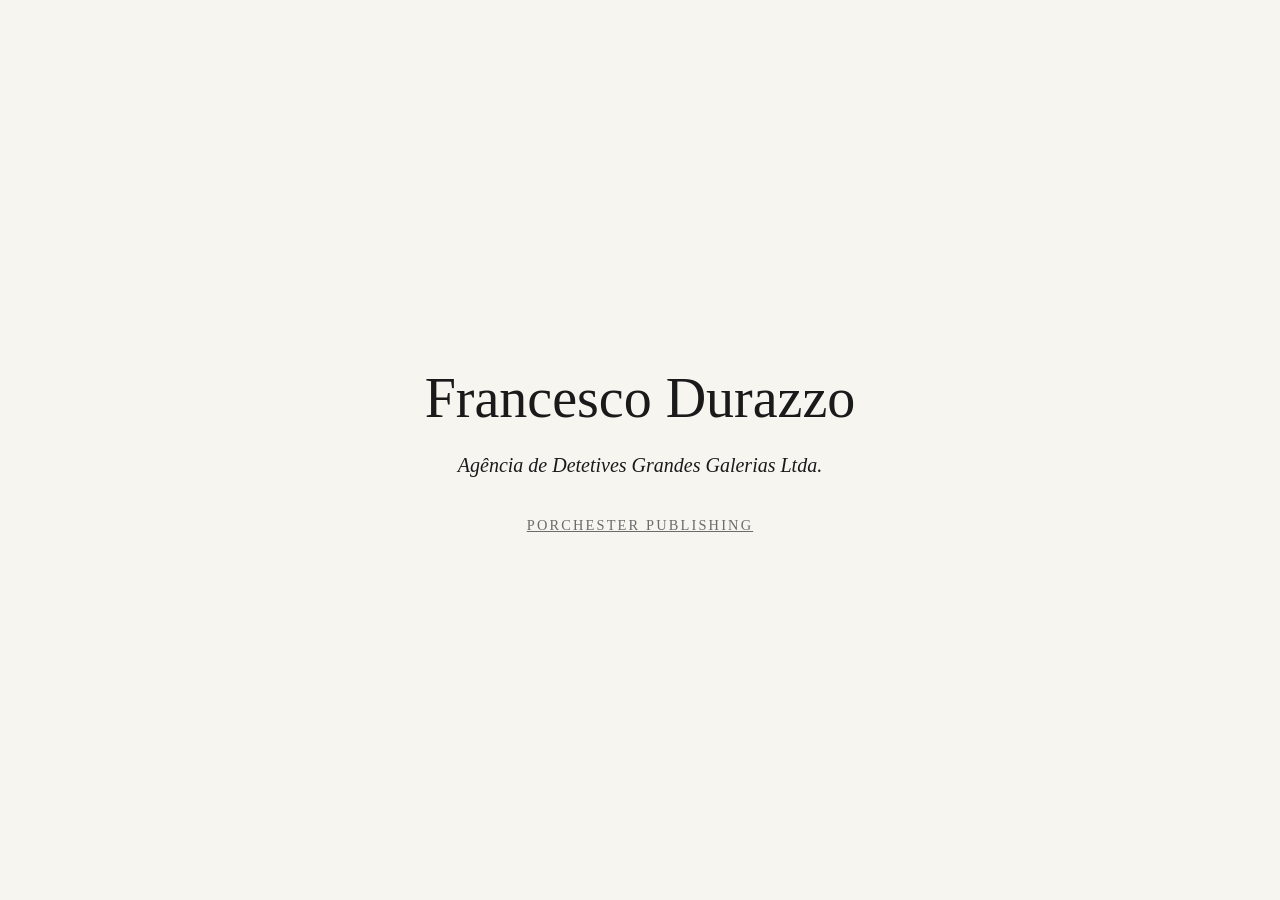
<file: index.html>
<!doctype html>
<html lang="en">
<head>
<meta charset="utf-8">
<meta name="viewport" content="width=device-width, initial-scale=1">
<title>Francesco Durazzo</title>
<meta name="description" content="Francesco Durazzo, author of Agência de Detetives Grandes Galerias Ltda.">
<style>
  :root { --ink: #1a1a1a; --paper: #f7f5f0; --muted: #6b6b6b; }
  @media (prefers-color-scheme: dark) { :root { --ink: #ecebe6; --paper: #161616; --muted: #9a9a9a; } }
  html, body { margin: 0; height: 100%; background: var(--paper); color: var(--ink); }
  body { display: flex; align-items: center; justify-content: center; font-family: Georgia, "Times New Roman", serif; padding: 0 16px; }
  main { text-align: center; max-width: 36rem; }
  h1 { font-weight: normal; font-size: clamp(2rem, 6vw, 3.5rem); margin: 0; }
  .book { font-style: italic; font-size: 1.25rem; margin: 1.5rem 0 0; }
  .imprint { color: var(--muted); font-size: 0.9rem; letter-spacing: 0.15em; text-transform: uppercase; margin: 2.5rem 0 0; }
  a { color: inherit; }
</style>
</head>
<body>
<main>
  <h1>Francesco Durazzo</h1>
  <p class="book" lang="pt-BR">Agência de Detetives Grandes Galerias Ltda.</p>
  <p class="imprint"><a href="https://porchesterpublishing.com">Porchester Publishing</a></p>
</main>
</body>
</html>
</file>
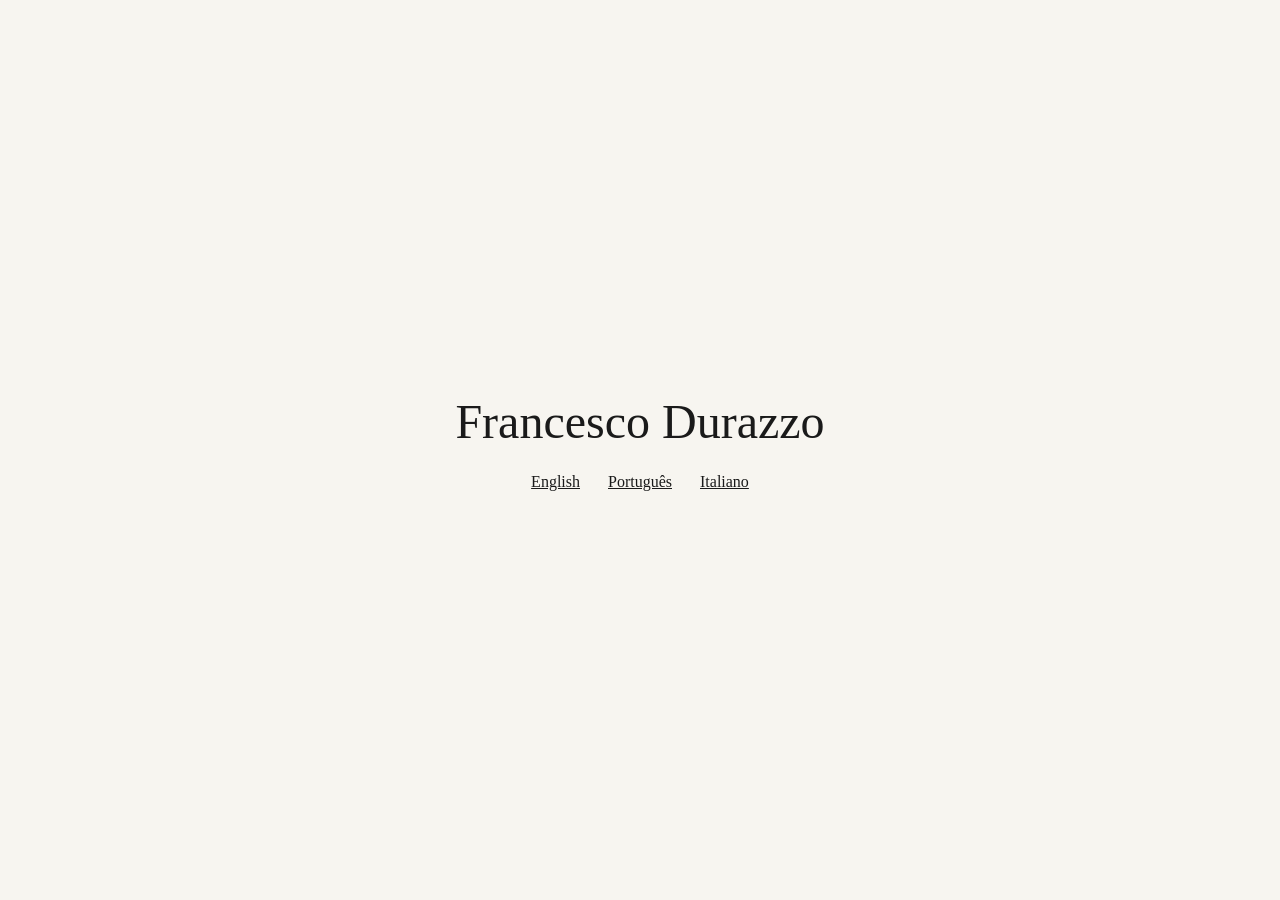
<file: site/index.html>
<!doctype html>
<html lang="en">
<head>
<meta charset="utf-8">
<meta name="viewport" content="width=device-width, initial-scale=1">
<link rel="icon" href="/favicon.ico" sizes="32x32">
<link rel="icon" href="/favicon.svg" type="image/svg+xml">
<link rel="apple-touch-icon" href="/apple-touch-icon.png">
<title>Francesco Durazzo</title>
<link rel="alternate" hreflang="en" href="https://francescodurazzo.com/en/">
<link rel="alternate" hreflang="pt-BR" href="https://francescodurazzo.com/pt-br/">
<link rel="alternate" hreflang="it" href="https://francescodurazzo.com/it/">
<style>
  :root { --ink: #1a1a1a; --paper: #f7f5f0; }
  @media (prefers-color-scheme: dark) { :root { --ink: #ecebe6; --paper: #161616; } }
  html, body { margin: 0; height: 100%; background: var(--paper); color: var(--ink); }
  body { display: flex; align-items: center; justify-content: center; font-family: Georgia, "Times New Roman", serif; padding: 0 16px; text-align: center; }
  h1 { font-weight: normal; font-size: clamp(2rem, 6vw, 3rem); margin: 0 0 1.5rem; }
  a { color: inherit; margin: 0 .75rem; }
</style>
</head>
<body>
<main>
  <h1>Francesco Durazzo</h1>
  <p><a href="/en/" lang="en">English</a> <a href="/pt-br/" lang="pt-BR">Português</a> <a href="/it/" lang="it">Italiano</a></p>
</main>
</body>
</html>
</file>
